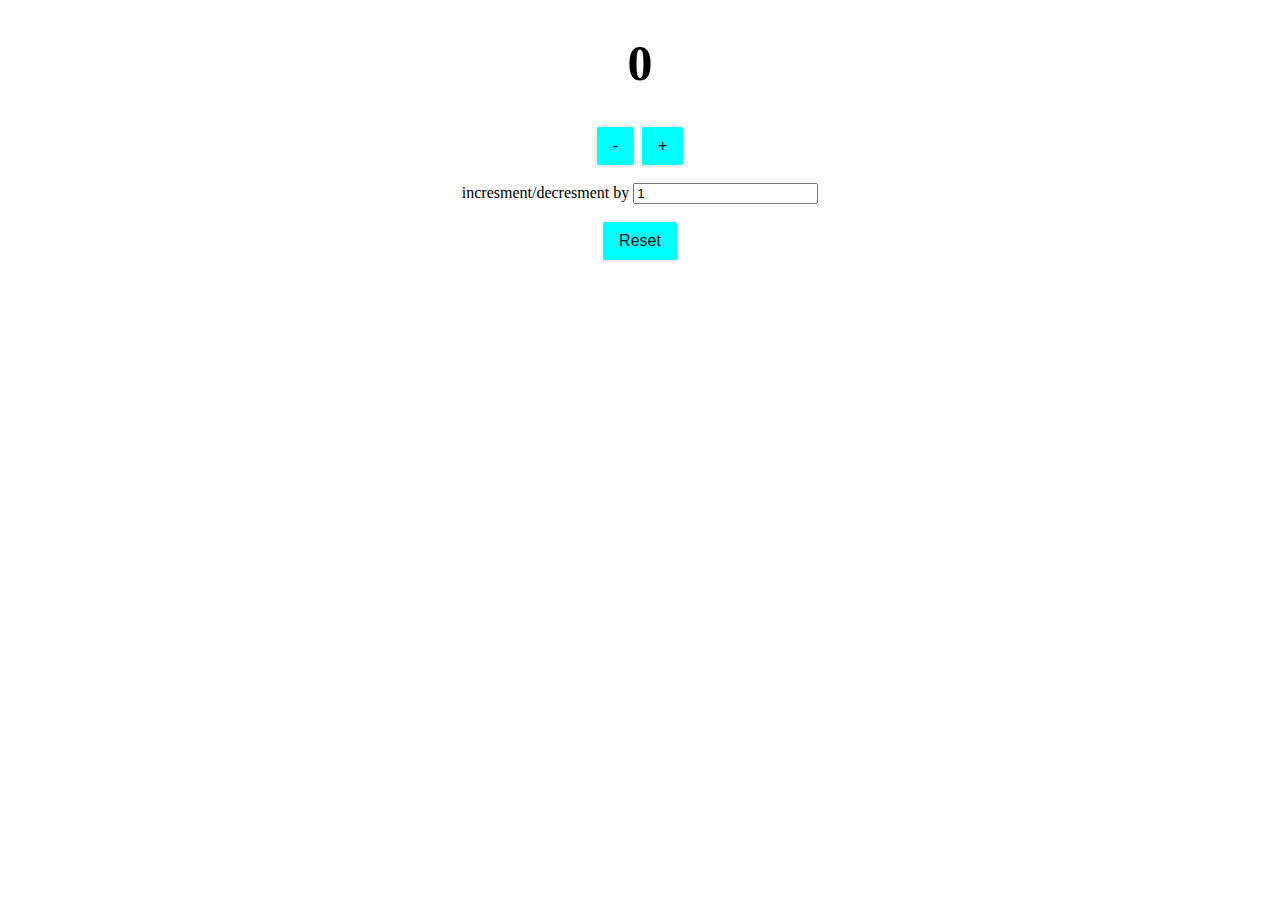
<file: counter1/counter.html>
<!DOCTYPE html>
<html lang="en">
<head>
    <meta charset="UTF-8">
    <meta name="viewport" content="width=device-width, initial-scale=1.0">
    <title>Counter</title>
    <link rel="stylesheet" href="counter.css">
</head>
<body>
    <h1 class="Count"> 0</h1>
    <button class="minus">-</button>
    <button class="plus">+</button>
    <p>incresment/decresment by <input class="change_number"  type="number" value="1"></p>
    <button class="reset">Reset</button>
    <script src="Counter.js"></script>
</body>
</html>
</file>
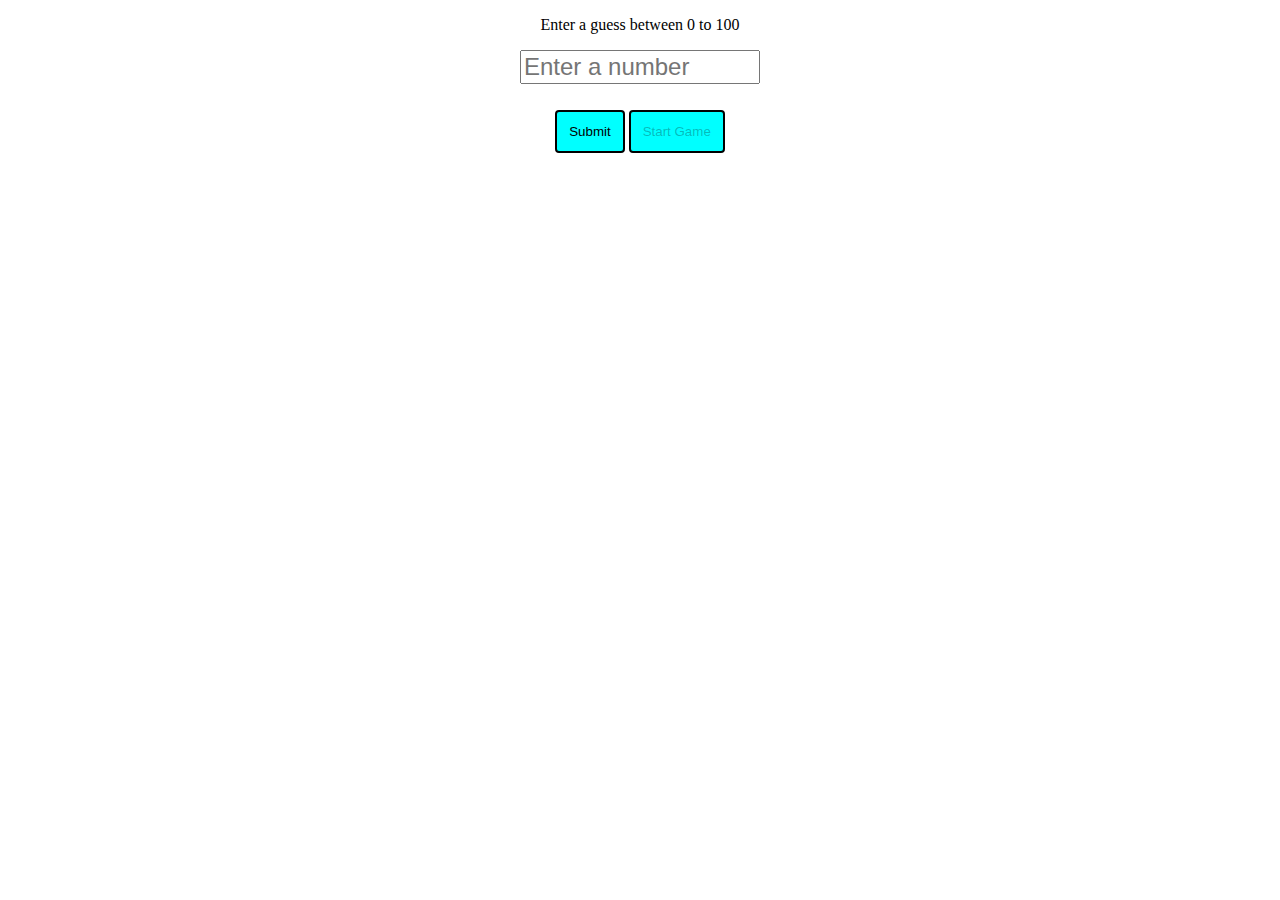
<file: Guess_the_number/guess_the_number.html>
<!DOCTYPE html>
<html lang="en">
<head>
    <meta charset="UTF-8">
    <meta name="viewport" content="width=device-width, initial-scale=1.0">
    <title>Guess The Number</title>
    <link rel="stylesheet" href="guess_the_number.css">
</head>
<body>
    <p class="mess">Enter a guess between 0 to 100</p>
    <form>
      <input type="Number"  class = "user_Input" value="number" placeholder="Enter a number">
      <div class="buton">
        <button class="submit">Submit</button> 
        <button disabled class="start_game"> Start Game</button>
       </div>
    </form>
    <p class=" result"></p>
    <p class="all-guesses"> <span></span></p>
    <script src="guess_The_number.js"></script> 
</body>
</html>
</file>
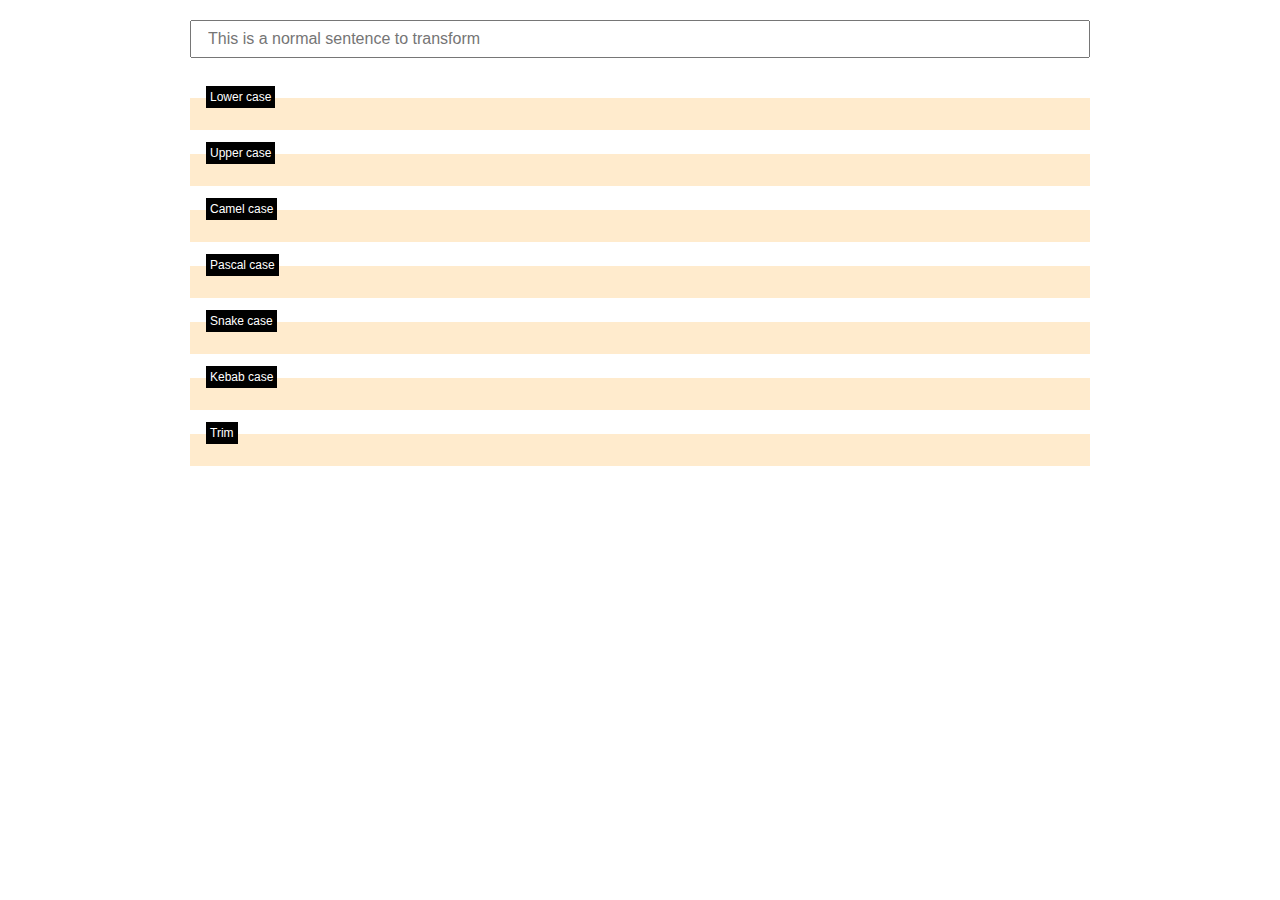
<file: stringTransformer/string.html>
<!DOCTYPE html>
<html lang="en">
<head>
    <meta charset="UTF-8">
    <meta name="viewport" content="width=device-width, initial-scale=1.0">
    <title>String transformer</title>
    <link rel="stylesheet" href="string.css">
</head>
<body>
    <main>
        <input type="text" placeholder="This is a normal sentence to transform" class="main">
    
    
    <div  class = " transformed-output"  id = "lowercase">
        <label>Lower case</label>
        <span></span>
    </div>

    <div  class = " transformed-output"  id = "uppercase">
        <label>Upper case</label>
        <span></span>
    </div>

    <div  class = " transformed-output"  id = "camelcase">
        <label>Camel case</label>
        <span></span>
    </div>

    <div  class = " transformed-output"  id = "pascalcase">
        <label>Pascal case</label>
        <span></span>
    </div>

    <div  class = " transformed-output"  id = "snakecase">
        <label>Snake case</label>
        <span></span>
    </div>

    <div  class = " transformed-output"  id = "kebabcase">
        <label>Kebab case</label>
        <span></span>
    </div>

    <div  class = " transformed-output"  id = "trim">
        <label>Trim</label>
        <span></span>
    </div>
    </main>
    <script src="string.js"></script>
</body>

</html>
</file>
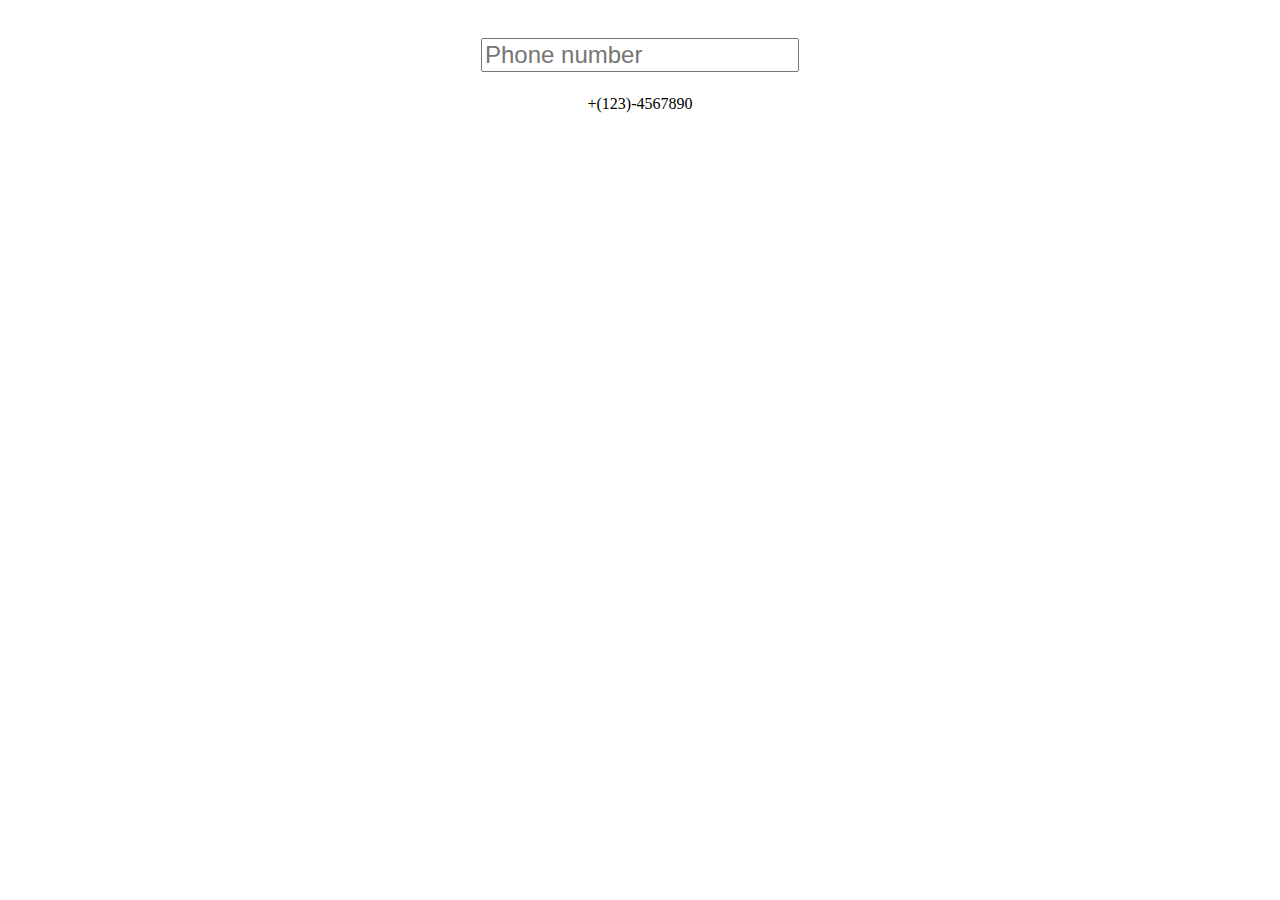
<file: telephone/telephone.html>
<!DOCTYPE html>
<html lang="en">
<head>
    <meta charset="UTF-8">
    <meta name="viewport" content="width=device-width, initial-scale=1.0">
    <title>Telephone</title>
    <link rel="stylesheet" href="telephone.css">
</head>
<body>
    <div class="Phone">
        <input type="text" placeholder="Phone number">
    </div>
    <p>+(123)-4567890</p>
    <script src="telephone.js"></script>
</body>
</html>
</file>
<file: counter1/counter.css>
body{
    margin: 0px;
    padding: 0px;
    text-align: center;
    box-sizing: border-box;
}


h1{
    font-size: 50px;
}

button{
    background-color: aqua;
    color: rgb(18, 18, 18);
    border: solid rgb(245, 237, 237) 2px;
    cursor: pointer;
    border-radius: 4px;
    padding: 10px 16px;
    font-size: 1rem;
}

.changeBy{
    height: 1rem;
    width: 3rem;
    font-size: 1rem;
}
</file>
<file: Guess_the_number/guess_the_number.css>
*{
    box-sizing: border-box;
}


body{
    text-align: center;
    
}

button{
    background-color: aqua;
    padding: 12px;
    border-radius: 4px;
    cursor: pointer;
    border: solid 2px black;
}

input{
    margin-bottom: 1rem;
    font-size: 1.5rem;
    width: 15rem;
}
.start_game:disabled{
    cursor: not-allowed;
}

.enter_number{
    font-size: 1.5rem;
    border: solid 2px black;
}

.buton{
    margin-top: 10px;
}
</file>
<file: stringTransformer/string.css>
*{
    margin: 0px;
    padding: 0px;
    box-sizing: border-box;
}

body{
    text-align: center;
    font-family: sans-serif;
}

main{
    max-width: 900px;
    margin: 0 auto;
}

input{
    width: 100%;
    margin-bottom: 1rem;
    padding: 0.5rem 1rem;
    font-size: 1rem;
    margin-top: 20px;
}

.transformed-output{
    background-color: blanchedalmond;
    font-size: 1.2rem;
    margin: 1.5rem 0;
    padding: 1rem;
    position: relative;
    text-align: left;
}

.transformed-output label{
    font-size: 0.75rem;
    position: absolute;
    top: -.75rem;
    left: 1rem;
    background-color: black;
    color: white;
    padding: 0.25rem;
}
</file>
<file: telephone/telephone.css>
*{
    box-sizing: border-box;
}

body{
    text-align: center;
}

input{
    margin-top: 30px;
    font-size: 1.5rem;
    margin-bottom: 7px;
}
</file>
